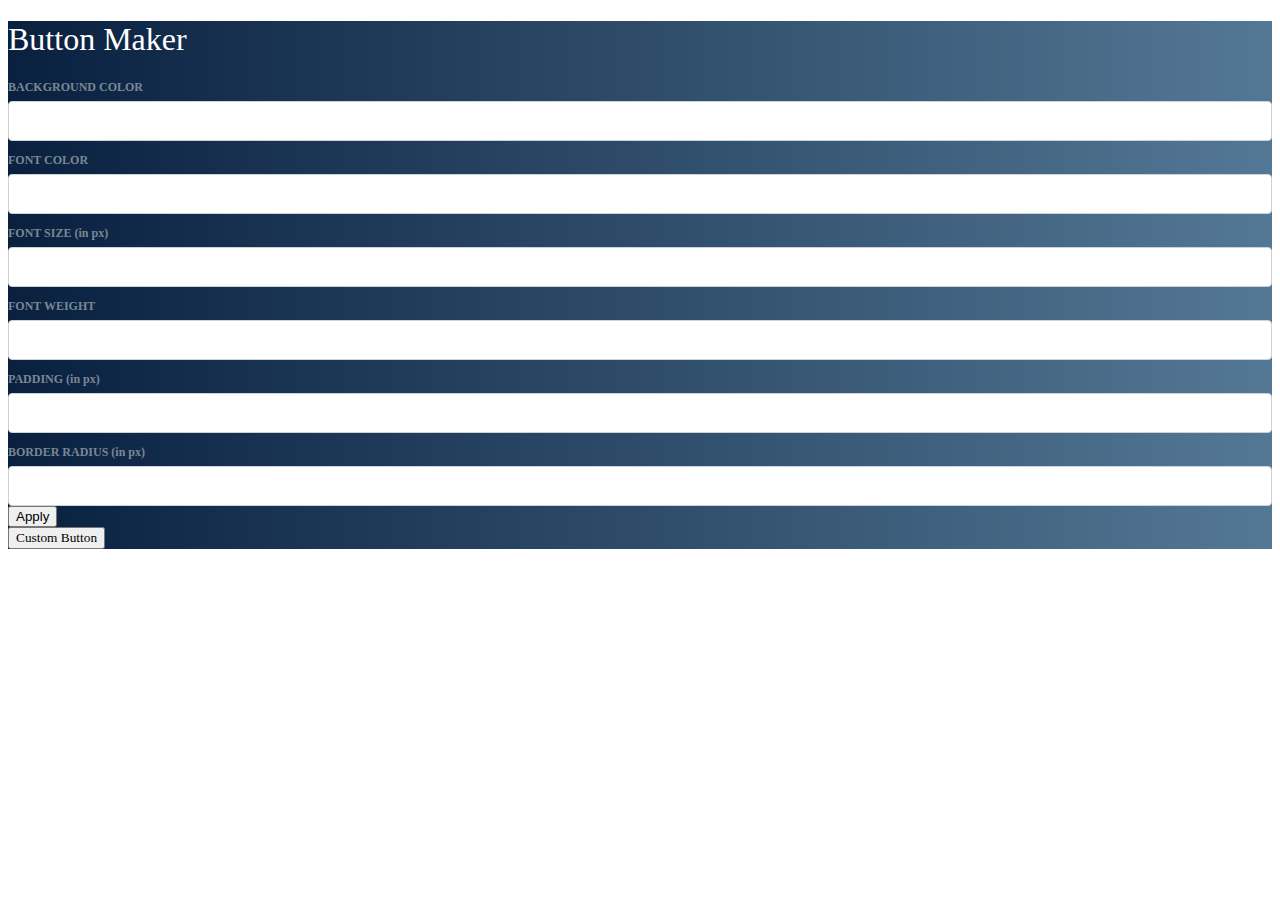
<file: Button Maker/index.html>
<!DOCTYPE html>
<html lang="en">
    <head>
        <title>Title</title>
        <!-- Required meta tags -->
        <meta charset="utf-8" />
        <meta
            name="viewport"
            content="width=device-width, initial-scale=1, shrink-to-fit=no"
        />

        <!-- Bootstrap CSS v5.2.1 -->
        <link
            href="https://cdn.jsdelivr.net/npm/bootstrap@5.3.2/dist/css/bootstrap.min.css"
            rel="stylesheet"
            integrity="sha384-T3c6CoIi6uLrA9TneNEoa7RxnatzjcDSCmG1MXxSR1GAsXEV/Dwwykc2MPK8M2HN"
            crossorigin="anonymous"
        />
        <link href="index.css" rel="stylesheet">
    </head>

    <body>
        <div class="button-maker-bg-container p-4">
            <h1 class="button-maker-heading text-center mb-4">Button Maker</h1>
            <div class="button-maker-container bg-light pt-4 pb-4">
              <div class="container">
                <div class="row">
                  <div class="col-12 col-md-7">
                    <p class="input-label">BACKGROUND COLOR</p>
                    <input id="bgColorInput" class="user-input" type="text" />
                    <p class="input-label">FONT COLOR</p>
                    <input id="fontColorInput" class="user-input" type="text" />
                    <p class="input-label">FONT SIZE (in px)</p>
                    <input id="fontSizeInput" class="user-input" type="text" />
                    <p class="input-label">FONT WEIGHT</p>
                    <input id="fontWeightInput" class="user-input" type="text" />
                    <p class="input-label">PADDING (in px)</p>
                    <input id="paddingInput" class="user-input" type="text" />
                    <p class="input-label">BORDER RADIUS (in px)</p>
                    <input id="borderRadiusInput" class="user-input" type="text" />
                    <div class="text-right mt-4">
                      <button id="applyButton" class="btn btn-primary">
                        Apply
                      </button>
                    </div>
                  </div>
                  <div class="col-12 col-md-5 mt-4 text-center">
                    <button class="custom-button" id="customButton">Custom Button</button>
                  </div>
                </div>
              </div>
            </div>
          </div>
        <script
            src="https://cdn.jsdelivr.net/npm/@popperjs/core@2.11.8/dist/umd/popper.min.js"
            integrity="sha384-I7E8VVD/ismYTF4hNIPjVp/Zjvgyol6VFvRkX/vR+Vc4jQkC+hVqc2pM8ODewa9r"
            crossorigin="anonymous"
        ></script>

        <script
            src="https://cdn.jsdelivr.net/npm/bootstrap@5.3.2/dist/js/bootstrap.min.js"
            integrity="sha384-BBtl+eGJRgqQAUMxJ7pMwbEyER4l1g+O15P+16Ep7Q9Q+zqX6gSbd85u4mG4QzX+"
            crossorigin="anonymous"
        ></script>
        <script src="index.js"></script>
    </body>
</html>
</file>
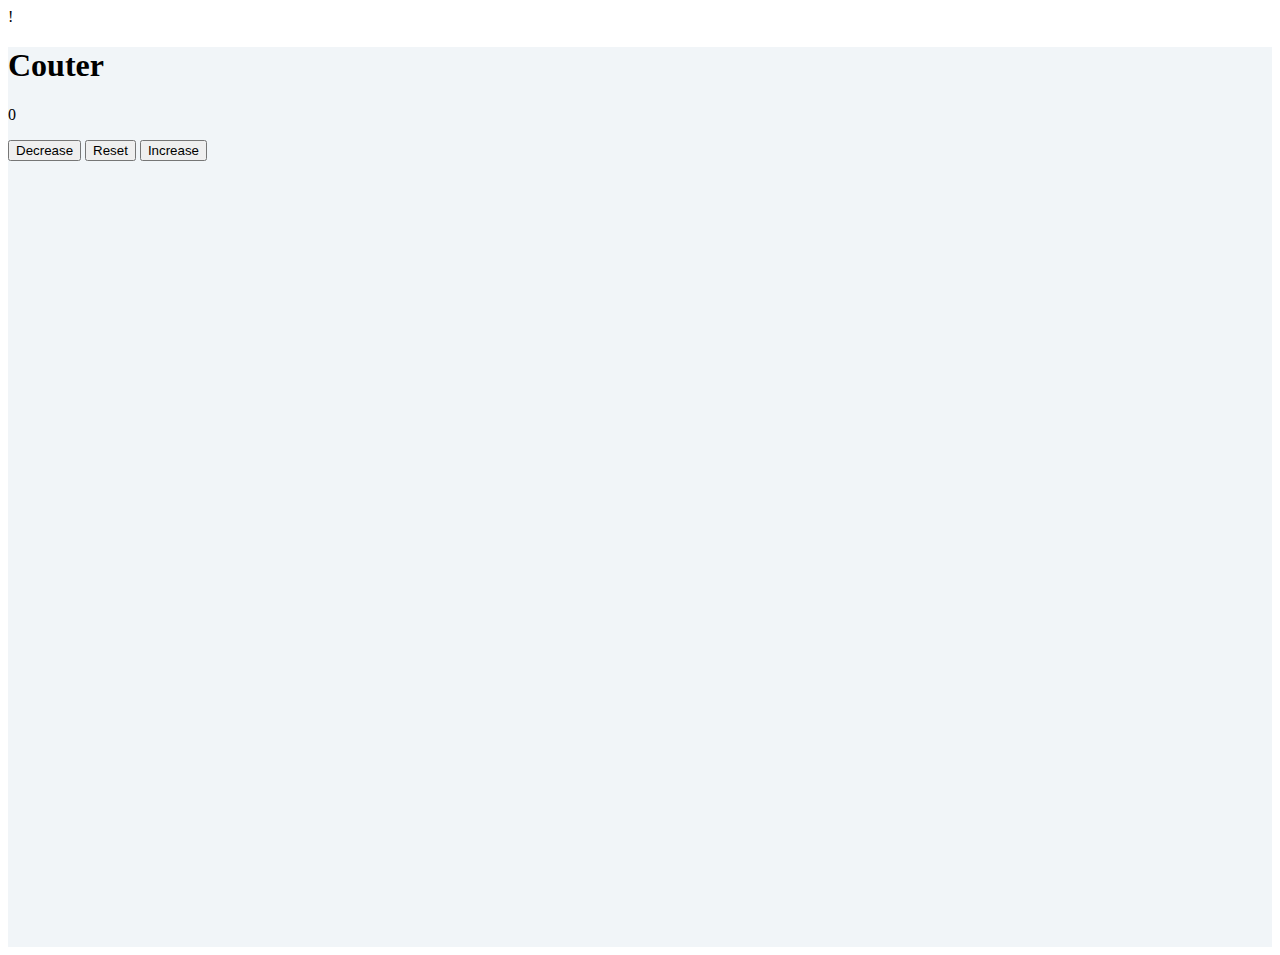
<file: Proeject1/index.html>
!<!doctype html>
<html lang="en">
    <head>
        <title>Title</title>
        <!-- Required meta tags -->
        <meta charset="utf-8" />
        <meta
            name="viewport"
            content="width=device-width, initial-scale=1, shrink-to-fit=no"
        />

        <!-- Bootstrap CSS v5.2.1 -->
        <link
            href="https://cdn.jsdelivr.net/npm/bootstrap@5.3.2/dist/css/bootstrap.min.css"
            rel="stylesheet"
            integrity="sha384-T3c6CoIi6uLrA9TneNEoa7RxnatzjcDSCmG1MXxSR1GAsXEV/Dwwykc2MPK8M2HN"
            crossorigin="anonymous"
        />
        <link href="index.css" rel="stylesheet">
    </head>

    <body>
        <div class="couter-pg-bg-container d-flex flex-column align-items-center justify-content-center">
            <h1 class="fs-3 fw-bold">Couter</h1>
            <p class="fs-1 fw-bold" id="count">0</p>
            <div>
                <button type="button" class="btn btn-outline-success m-2" onclick="onDecrement()">
                    Decrease
                </button>
                <button type="button" class="btn btn-outline-success m-2" onclick="onReset()">
                    Reset
                </button>
                <button type="button" class="btn btn-outline-success" onclick="onIncrement()">
                    Increase
                </button>
            </div>
        </div>
        <script
            src="https://cdn.jsdelivr.net/npm/@popperjs/core@2.11.8/dist/umd/popper.min.js"
            integrity="sha384-I7E8VVD/ismYTF4hNIPjVp/Zjvgyol6VFvRkX/vR+Vc4jQkC+hVqc2pM8ODewa9r"
            crossorigin="anonymous"
        ></script>

        <script
            src="https://cdn.jsdelivr.net/npm/bootstrap@5.3.2/dist/js/bootstrap.min.js"
            integrity="sha384-BBtl+eGJRgqQAUMxJ7pMwbEyER4l1g+O15P+16Ep7Q9Q+zqX6gSbd85u4mG4QzX+"
            crossorigin="anonymous"
        ></script>
        <script src="index.js"></script>
    </body>
</html>
</file>
<file: Button Maker/index.css>
*{
    box-sizing: border-box;
}

.button-maker-bg-container {
    background-image: linear-gradient(to right, #09203f, #537895);
  }
  
  .button-maker-heading {
    color: #ffffff;
    font-family: "Roboto";
    font-size: 32px;
    font-weight: 500;
  }
  
  .button-maker-container {
    border-radius: 10px;
  }
  
  .input-label {
    color: #7b8794;
    font-family: "Roboto";
    font-size: 12px;
    font-weight: bold;
    margin-top: 12px;
    margin-bottom: 6px;
  }
  
  .user-input {
    width: 100%;
    height: 40px;
    border-style: solid;
    border-width: 1px;
    border-color: #cbd2d9;
    border-radius: 4px;
    padding-left: 12px;
  }
  
  .custom-button {
    font-family: "Roboto";
  }
</file>
<file: Proeject1/index.css>
*{
    box-sizing: border-box;
}

.couter-pg-bg-container{
    height: 100vh;
    background-color: #f1f5f8;
}

.couter-heading{
    font-family: "Roboto";
    font-size: 50px;
    font-weight: 800;
}
</file>
